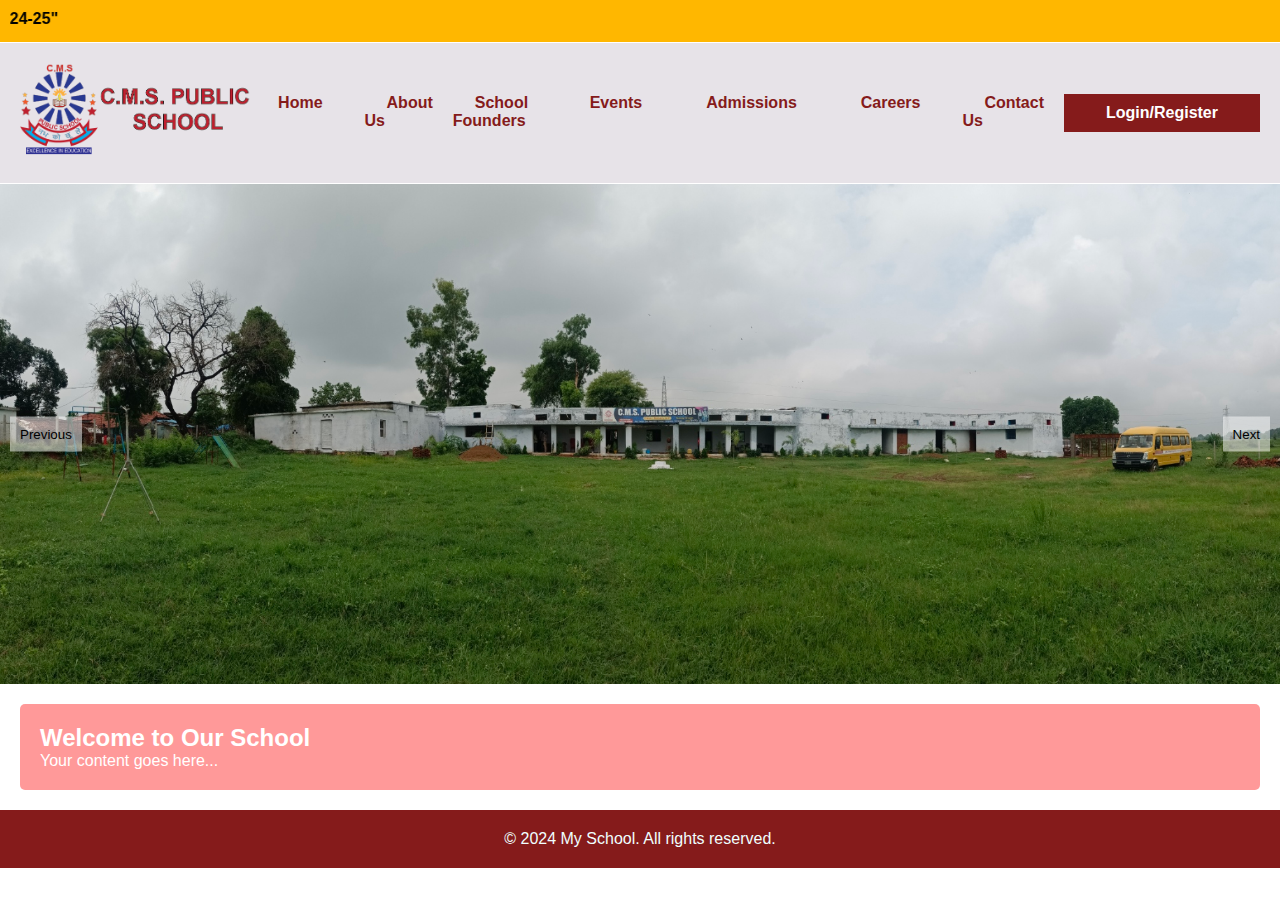
<file: index.html>
<!DOCTYPE html>
<html lang="en">
<head>
    <meta charset="UTF-8">
    <meta name="viewport" content="width=device-width, initial-scale=1.0">
    <title>My School</title>
    <link rel="stylesheet" href="style.css">
    <script src="app.js" defer></script> <!-- Use defer to load JS after HTML parsing -->
</head>
<body>
    <header>
        <!-- Notice Bar Starts -->
        <div class="notice-bar">
            <marquee direction="right">"Admission open 2024-25"</marquee>
        </div>
         <!-- Notice bar ends -->
        <!-- Navigation Bar Starts -->
        <nav class="navbar">
            <div class="nav-logo">
                <div class="logo"></div>
            </div>
            <div class="nav-content">
                <ul>
                    <li><a href="#home">Home</a></li>
                    <li class="dropdown"><a href="#about" class="dropbtn">About Us</a>
                        <div class="dropdown-content">
                            <a href="#facilities">Facilities</a>
                            <a href="#mission">Mission</a>
                            <a href="#vision">Vision</a>
                        </div>
                    </li>
                    <li class="dropdown"><a href="#founder" class="dropbtn">School Founders</a>
                        <div class="dropdown-content">
                            <a href="#director">Director's Message</a>
                            <a href="#principal">Principal's Message</a>
                        </div>
                    </li>
                    <li><a href="events.html">Events</a></li>
                    <li><a href="admissions.html">Admissions</a></li>
                    <li><a href="career.html">Careers</a></li>
                    <li><a href="contact.html">Contact Us</a></li>
                    <li><div class="login-button"><a href="login.html">Login/Register</a></div></li>
                </ul>
            </div>
        </nav>
        <!-- Navigation Bar Ends -->
    </header>

    <main>
        <!-- Image Carousel Starts -->
        <div class="carousel">
            <img src="media/IMG20230804112749.jpg" alt="School Image 1">
            <img src="media/WhatsApp Image 2024-03-03 at 20.35.03_001584e1.jpg" alt="School Image 2">
            <img src="media/school image.png" alt="School Image 3">
            <img src="media/WhatsApp Image 2023-03-09 at 23.45.14.jpg" alt="School Image 4">
            <img src="media/WhatsApp Image 2023-07-28 at 13.32.21.jpg" alt="School Image 5">
            <button id="prevButton" aria-label="Previous slide">Previous</button>
            <button id="nextButton" aria-label="Next slide">Next</button>
        </div>
        <!-- Image Carousel Ends -->

        <!-- Content Section Starts -->
        <div class="container">
            <div class="translucent-box"></div>
            <div class="content-card">
                <h2>Welcome to Our School</h2>
                <p>Your content goes here...</p>
            </div>
        </div>
        <!-- Content Section Ends -->
    </main>

    <footer>
        <p>&copy; 2024 My School. All rights reserved.</p>
    </footer>
</body>
</html>
</file>
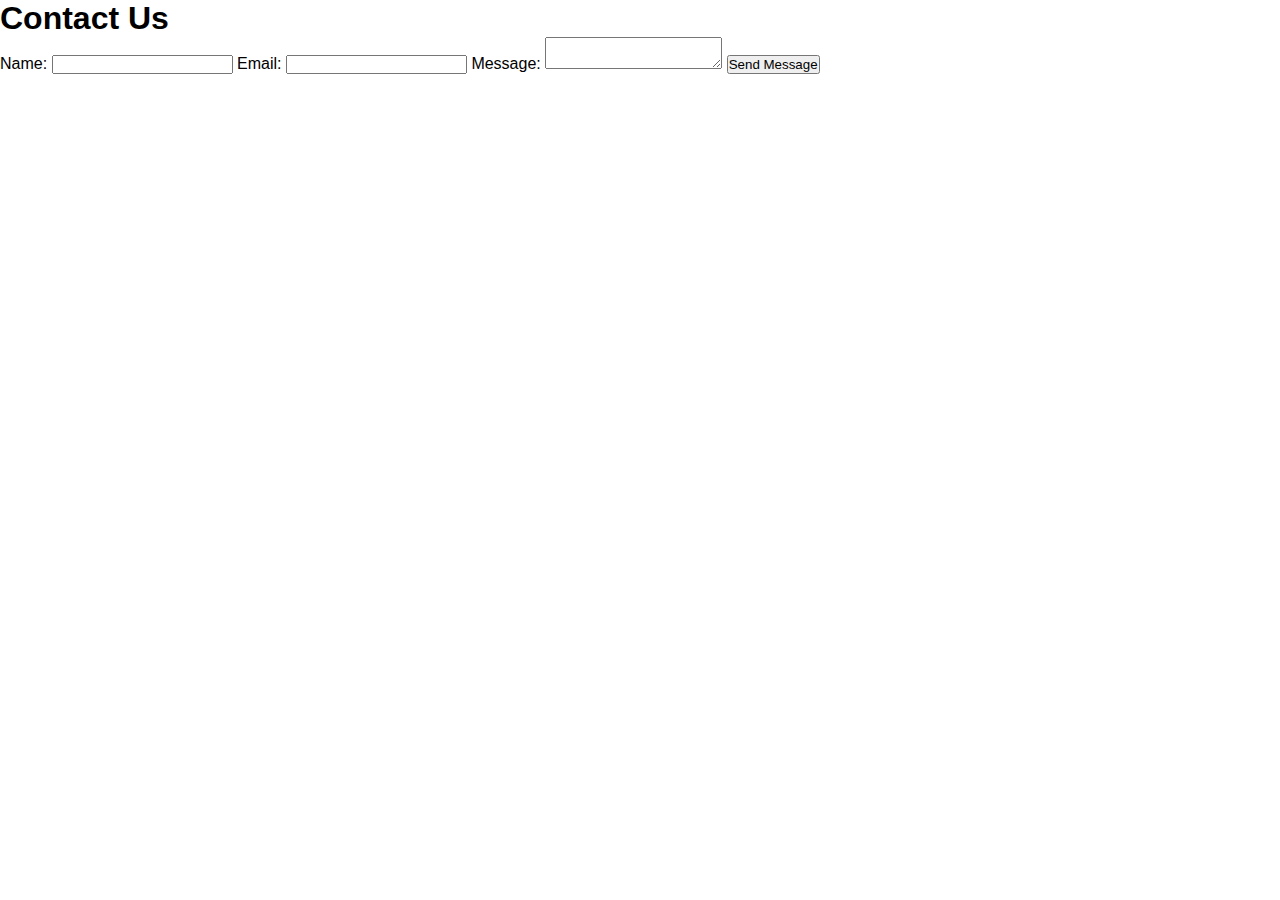
<file: contact.html>
<!DOCTYPE html>
<html lang="en">
<head>
    <meta charset="UTF-8">
    <meta name="viewport" content="width=device-width, initial-scale=1.0">
    <title>Contact Us</title>
    <link rel="stylesheet" href="style.css">
</head>
<body>
    <header>
        <h1>Contact Us</h1>
    </header>
    <main>
        <form class="contact-form" action="/contact" method="POST">
            <label for="name">Name:</label>
            <input type="text" id="name" name="name" required>
            
            <label for="email">Email:</label>
            <input type="email" id="email" name="email" required>
            
            <label for="message">Message:</label>
            <textarea id="message" name="message" required></textarea>
            
            <button type="submit">Send Message</button>
        </form>
    </main>
</body>
</html>
</file>
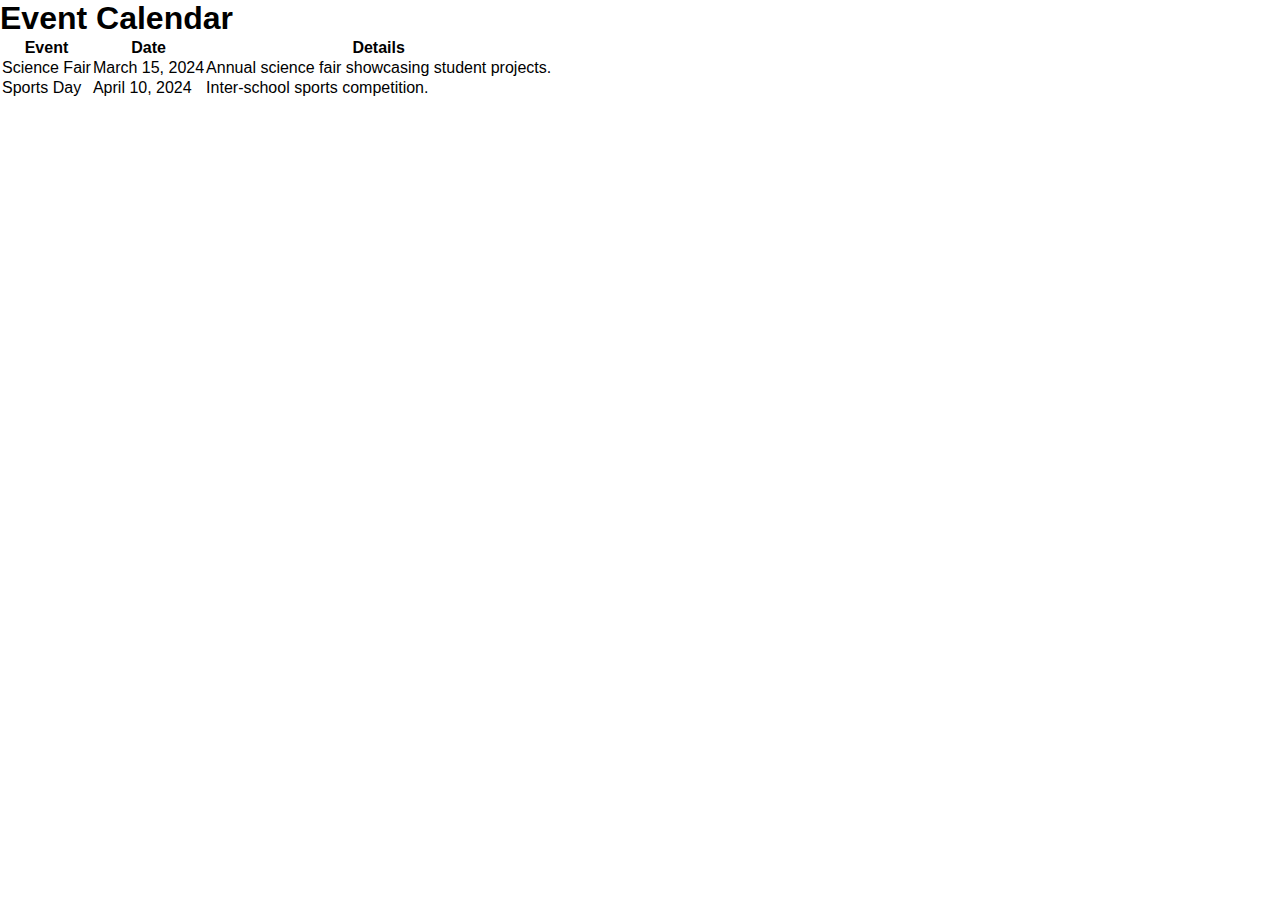
<file: events.html>
<!DOCTYPE html>
<html lang="en">
<head>
    <meta charset="UTF-8">
    <meta name="viewport" content="width=device-width, initial-scale=1.0">
    <title>Event Calendar</title>
    <link rel="stylesheet" href="style.css">
</head>
<body>
    <header>
        <h1>Event Calendar</h1>
    </header>
    <main>
        <div class="calendar">
            <!-- Example of a simple event calendar -->
            <table>
                <tr>
                    <th>Event</th>
                    <th>Date</th>
                    <th>Details</th>
                </tr>
                <tr>
                    <td>Science Fair</td>
                    <td>March 15, 2024</td>
                    <td>Annual science fair showcasing student projects.</td>
                </tr>
                <tr>
                    <td>Sports Day</td>
                    <td>April 10, 2024</td>
                    <td>Inter-school sports competition.</td>
                </tr>
                <!-- Add more events as needed -->
            </table>
        </div>
    </main>
</body>
</html>
</file>
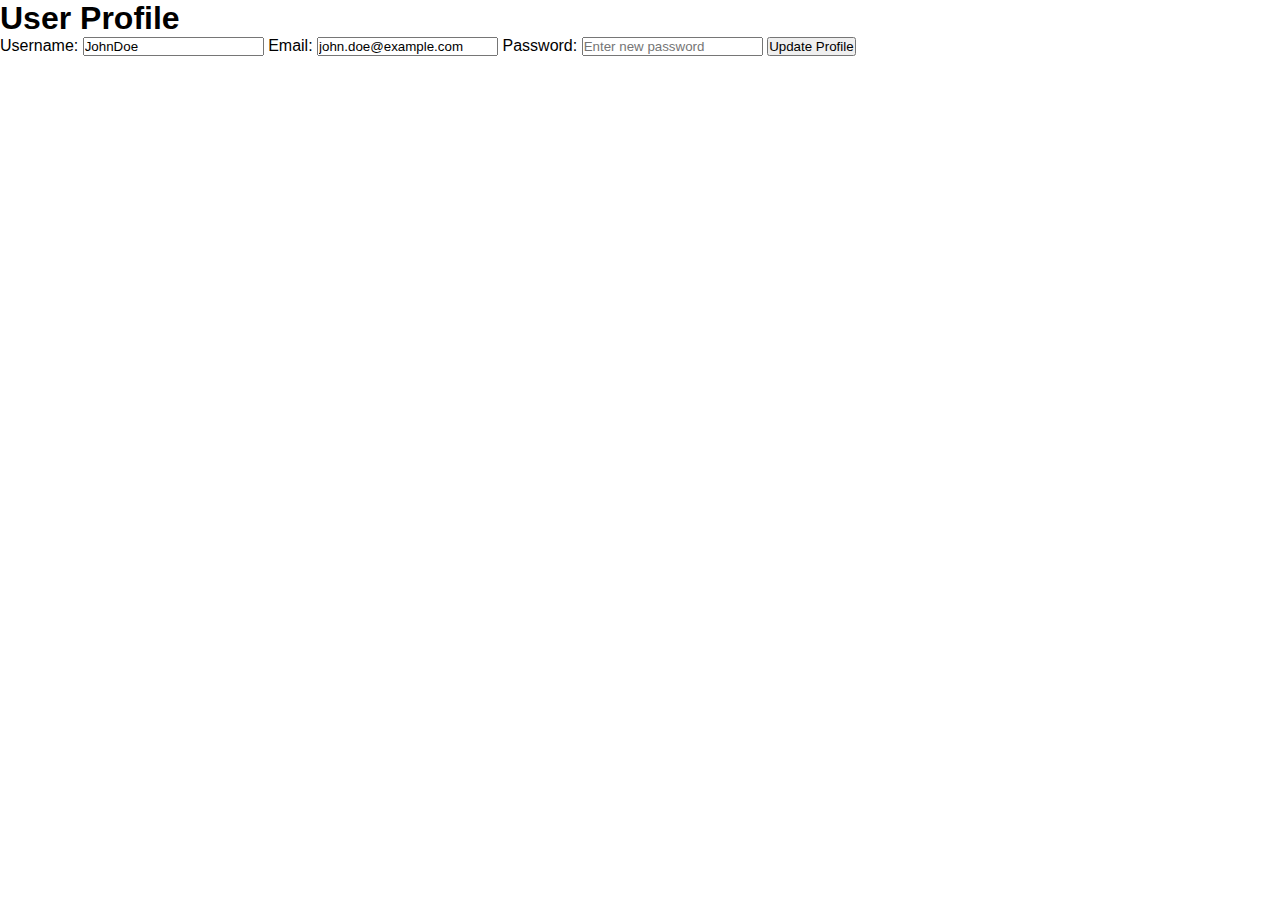
<file: profile.html>
<!DOCTYPE html>
<html lang="en">
<head>
    <meta charset="UTF-8">
    <meta name="viewport" content="width=device-width, initial-scale=1.0">
    <title>Profile</title>
    <link rel="stylesheet" href="style.css">
</head>
<body>
    <header>
        <h1>User Profile</h1>
    </header>
    <main>
        <form class="profile-form">
            <label for="username">Username:</label>
            <input type="text" id="username" name="username" value="JohnDoe" readonly>
            
            <label for="email">Email:</label>
            <input type="email" id="email" name="email" value="john.doe@example.com" readonly>
            
            <label for="password">Password:</label>
            <input type="password" id="password" name="password" placeholder="Enter new password">
            
            <button type="submit">Update Profile</button>
        </form>
    </main>
</body>
</html>
</file>
<file: style.css>
* {
    font-family: Arial, sans-serif;
    margin: 0;
    padding: 0;
    box-sizing: border-box;
}

body {
    position: relative;
}

/* Notice Bar */
.notice-bar {
    background-color: #ffb700;
    padding: 10px;
    font-weight: bold;
    text-align: center;
}

/* Header & Navigation */
.navbar {
    background-color: #E7E3E8;
    display: flex;
    align-items: center;
    justify-content: space-between;
    padding: 20px;
    border-bottom: 1px solid #ffffff;
    border-top: 1px solid #ffffff;
    position: sticky;
    top: 0;
    z-index: 1000;
}

.nav-logo {
    width: 300px;
    height: 100px;
}

.logo {
    background-image: url("media/cms logo with name(K).png");
    background-size: contain;
    background-repeat: no-repeat;
    width: 100%;
    height: 100%;
}

.nav-content ul {
    list-style-type: none;
    display: flex;
    gap: 20px;
}

.nav-content a {
    color: #851b1b;
    text-decoration: none;
    font-weight: bold;
    padding: 14px 22px;
}

.nav-content a:hover {
    color: black;
}

.dropdown-content {
    display: none;
    position: absolute;
    background-color:rgba(220, 33, 33, 0.6);
    min-width: 160px;
    box-shadow: 0 8px 16px rgba(0,0,0,0.2);
    z-index: 1;
}

.dropdown-content a {
    color: #fff;
    margin: 10px;
    padding: 12px 16px;
    text-decoration: none;
    display: block;
    text-align: center;
}

.dropdown:hover .dropdown-content {
    display: block;
}

.login-button {
    background-color: #851b1b;
    color: white;
    padding: 10px 20px;
    text-align: center;
    cursor: pointer;
}

.login-button a {
    color: white;
    text-decoration: none;
}
.login-button:hover {
    border: black;
    background-color:rgb(215, 136, 17);
}

/* Carousel */
.carousel {
    position: relative;
    height: 500px;
    overflow: hidden;
}

.carousel img {
    width: 100%;
    height: 100%;
    object-fit: cover;
}

#prevButton, #nextButton {
    position: absolute;
    top: 50%;
    transform: translateY(-50%);
    background-color: rgba(255, 255, 255, 0.5);
    border: none;
    padding: 10px;
    cursor: pointer;
    z-index: 10;
}

#prevButton {
    left: 10px;
}

#nextButton {
    right: 10px;
}

/* Content Section */
.container {
    position: relative;
    padding: 20px;
}

.translucent-box {
    position: absolute;
    top: 0;
    left: 0;
    width: 100%;
    height: 100%;
    background-color: rgba(255, 255, 255, 0.5);
    z-index: 1;
}

.content-card {
    position: relative;
    z-index: 2;
    background-color: rgba(255, 0, 0, 0.4);
    padding: 20px;
    color: white;
    border-radius: 5px;
}

/* Footer */
footer {
    background-color: #851b1b;
    color: azure;
    padding: 20px;
    text-align: center;
}
</file>
